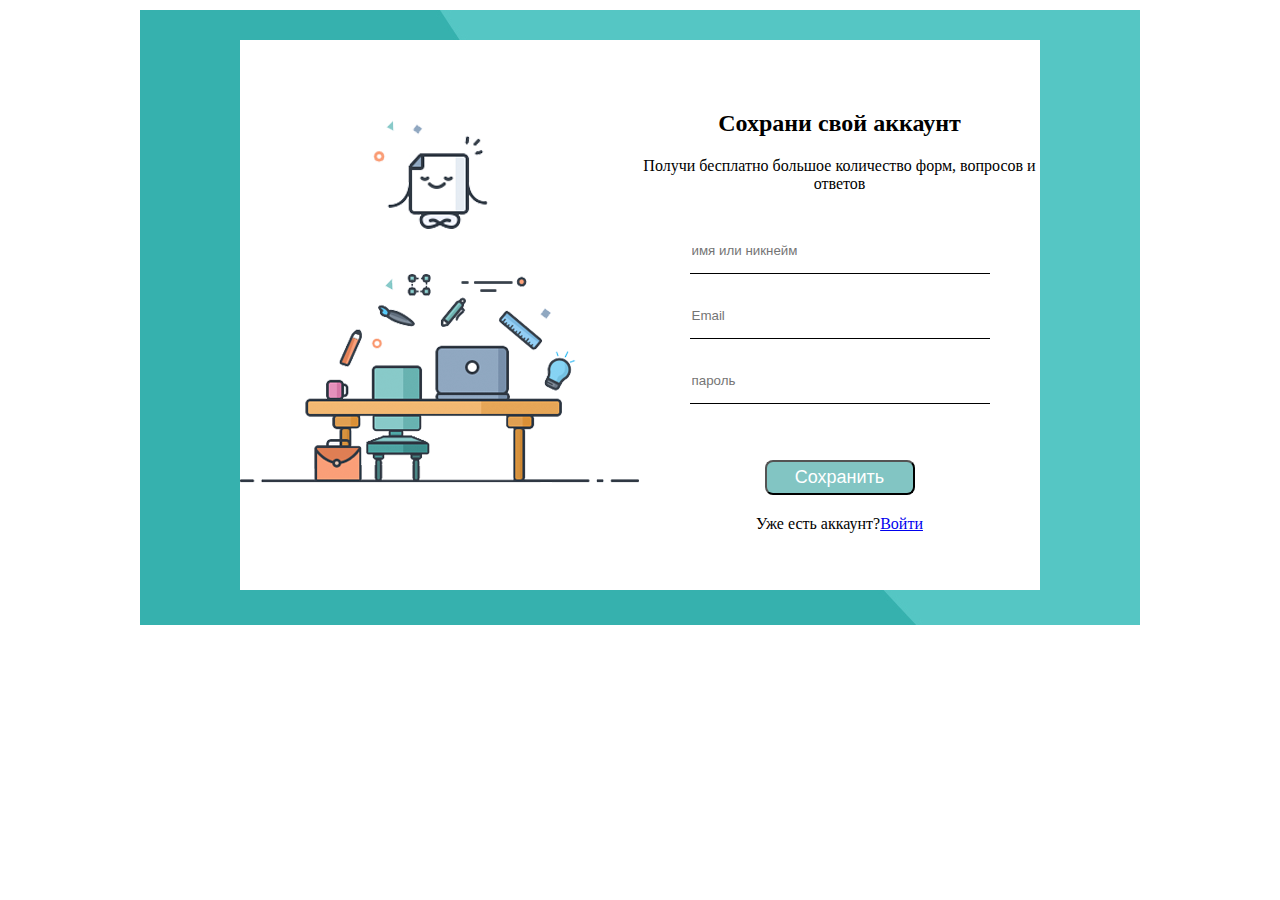
<file: index.html>
<!doctype html>
<html lang="en">
  
 <head>
    <title>forma</title>
    <meta charset="utf-8">
    <meta name="viewport" content="width=device-width, initial-scale=1, shrink-to-fit=no">
    <meta http-equiv="x-ua-compatible" content="ie-edge">
    <link rel="stylesheet" href="https://maxcdn.bootstrapcdn.com/bootstrap/4.0.0-beta.2/css/bootstrap.min.css" integrity="sha384-PsH8R72JQ3SOdhVi3uxftmaW6Vc51MKb0q5P2rRUpPvrszuE4W1povHYgTpBfshb" crossorigin="anonymous">
    <link rel="stylesheet" type="text/css" href="css/style.css">

    <!-- Yandex.Metrika counter --> <script type="text/javascript" > (function (d, w, c) { (w[c] = w[c] || []).push(function() { try { w.yaCounter47505532 = new Ya.Metrika2({ id:47505532, clickmap:true, trackLinks:true, accurateTrackBounce:true, webvisor:true, trackHash:true }); } catch(e) { } }); var n = d.getElementsByTagName("script")[0], s = d.createElement("script"), f = function () { n.parentNode.insertBefore(s, n); }; s.type = "text/javascript"; s.async = true; s.src = "https://mc.yandex.ru/metrika/tag.js"; if (w.opera == "[object Opera]") { d.addEventListener("DOMContentLoaded", f, false); } else { f(); } })(document, window, "yandex_metrika_callbacks2"); </script> <noscript><div><img src="https://mc.yandex.ru/watch/47505532" style="position:absolute; left:-9999px;" alt="" /></div></noscript> <!-- /Yandex.Metrika counter -->
 </head>
  
 <body>
  

    <div class="formes">
        <div class="form-container">
            <div class="picture">
                <img src="img/dich.png" alt="">
            </div>
            <div class="forma">
                <h2>Сохрани свой аккаунт</h2>
                <p>Получи бесплатно большое количество форм, вопросов и ответов</p>
                <form onsubmit="yaCounter47505532.reachGoal('form')" id="form" action="#" method="get">
                   <input type="hidden" name="whatever" value="Mail_form">
                    <input recuired minlength="2" name="name" id="name" type="text" placeholder="имя или никнейм">
                   
                    <input recuired name="email" id="email" type="email" placeholder="Email">
                   
                    <input recuired minlength="6" name="password" id="password" type="text" placeholder="пароль"><p>
                   
                    <button type="submit" id="button">Сохранить</button></p>
                    <div class="have">
                    <p>Уже есть аккаунт?<a href="#">Войти</a></p></div>   
                </form>
            </div>
        </div>
    </div>
   

    <script src="https://code.jquery.com/jquery-3.2.1.slim.min.js" integrity="sha384-KJ3o2DKtIkvYIK3UENzmM7KCkRr/rE9/Qpg6aAZGJwFDMVNA/GpGFF93hXpG5KkN" crossorigin="anonymous"></script>
    <script src="https://cdnjs.cloudflare.com/ajax/libs/popper.js/1.12.3/umd/popper.min.js" integrity="sha384-vFJXuSJphROIrBnz7yo7oB41mKfc8JzQZiCq4NCceLEaO4IHwicKwpJf9c9IpFgh" crossorigin="anonymous"></script>
    <script src="https://maxcdn.bootstrapcdn.com/bootstrap/4.0.0-beta.2/js/bootstrap.min.js" integrity="sha384-alpBpkh1PFOepccYVYDB4do5UnbKysX5WZXm3XxPqe5iKTfUKjNkCk9SaVuEZflJ" crossorigin="anonymous"></script>
    <script src="js/jquery.validate.min.js"></script>
  <script>
     $('#form').validate();

$(document).ready(function(){
    $("#form").submit(function() { //устанавливаем событие отправки для формы с id=form
            var form_data = $(this).serialize(); //собераем все данные из формы
            $.ajax({
            type: "POST", //Метод отправки
            url: "mail.php", //путь до php фаила отправителя
            data: form_data,
            success: function() {
                   //код в этом блоке выполняется при успешной отправке сообщения
                   alert("Ваше сообщение отпрвлено!");
            });
    });
});    

  </script>
</body>
</html>
</file>
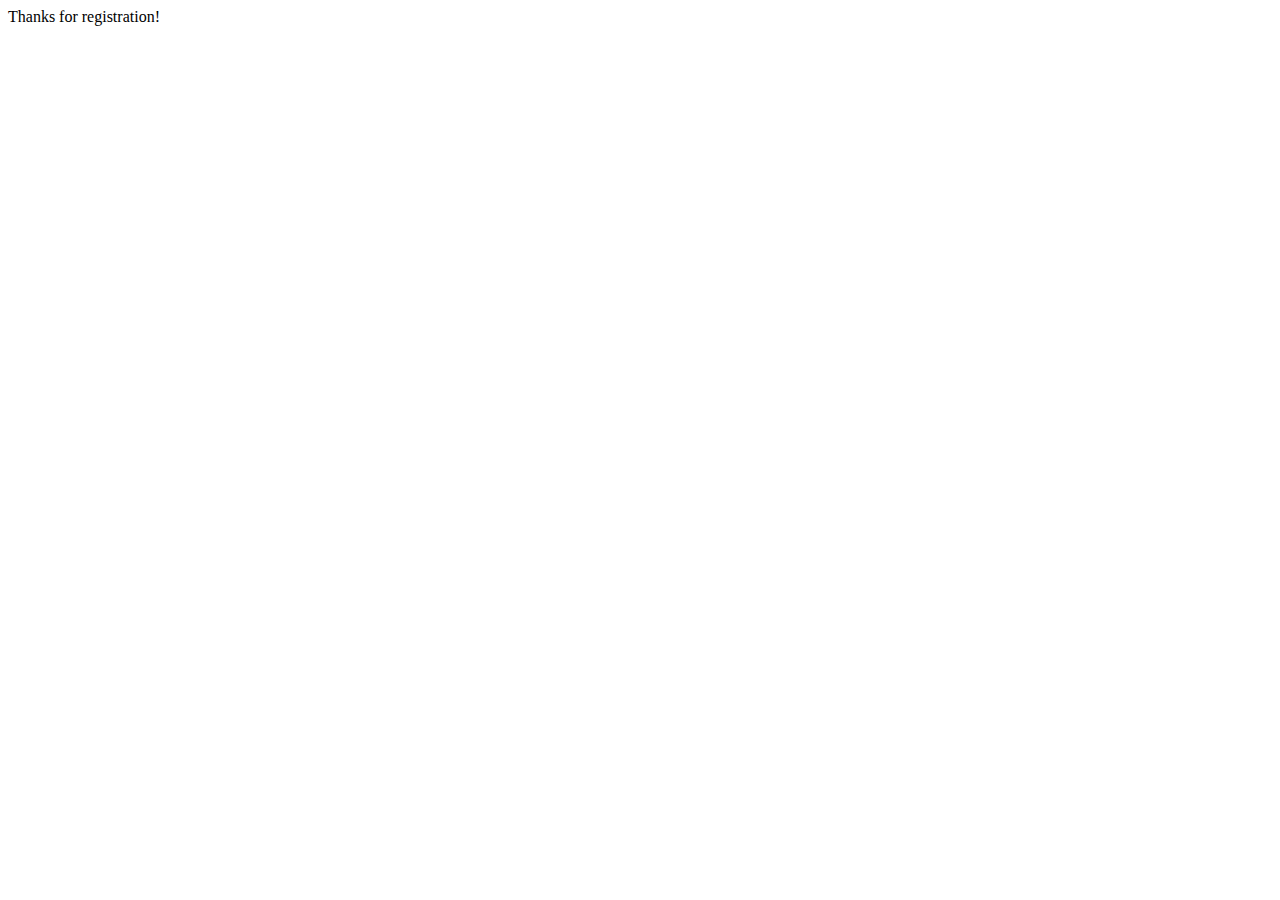
<file: thanx.html>
<!doctype html>
<html lang="en">
  
 <head>
    <title>Thanx</title>
    <meta charset="utf-8">
    <meta name="viewport" content="width=device-width, initial-scale=1, shrink-to-fit=no">
    <meta http-equiv="x-ua-compatible" content="ie-edge">
    <link rel="stylesheet" href="https://maxcdn.bootstrapcdn.com/bootstrap/4.0.0-beta.2/css/bootstrap.min.css" integrity="sha384-PsH8R72JQ3SOdhVi3uxftmaW6Vc51MKb0q5P2rRUpPvrszuE4W1povHYgTpBfshb" crossorigin="anonymous">
    <link rel="stylesheet" type="text/css" href="css/style.css">
    <!-- Yandex.Metrika counter --> <script type="text/javascript" > (function (d, w, c) { (w[c] = w[c] || []).push(function() { try { w.yaCounter47505532 = new Ya.Metrika2({ id:47505532, clickmap:true, trackLinks:true, accurateTrackBounce:true, webvisor:true, trackHash:true }); } catch(e) { } }); var n = d.getElementsByTagName("script")[0], s = d.createElement("script"), f = function () { n.parentNode.insertBefore(s, n); }; s.type = "text/javascript"; s.async = true; s.src = "https://mc.yandex.ru/metrika/tag.js"; if (w.opera == "[object Opera]") { d.addEventListener("DOMContentLoaded", f, false); } else { f(); } })(document, window, "yandex_metrika_callbacks2"); </script> <noscript><div><img src="https://mc.yandex.ru/watch/47505532" style="position:absolute; left:-9999px;" alt="" /></div></noscript> <!-- /Yandex.Metrika counter -->
 </head>

 <body>
 
  Thanks for registration!


    <script src="https://code.jquery.com/jquery-3.2.1.slim.min.js" integrity="sha384-KJ3o2DKtIkvYIK3UENzmM7KCkRr/rE9/Qpg6aAZGJwFDMVNA/GpGFF93hXpG5KkN" crossorigin="anonymous"></script>
    <script src="https://cdnjs.cloudflare.com/ajax/libs/popper.js/1.12.3/umd/popper.min.js" integrity="sha384-vFJXuSJphROIrBnz7yo7oB41mKfc8JzQZiCq4NCceLEaO4IHwicKwpJf9c9IpFgh" crossorigin="anonymous"></script>
    <script src="https://maxcdn.bootstrapcdn.com/bootstrap/4.0.0-beta.2/js/bootstrap.min.js" integrity="sha384-alpBpkh1PFOepccYVYDB4do5UnbKysX5WZXm3XxPqe5iKTfUKjNkCk9SaVuEZflJ" crossorigin="anonymous"></script>
  
</body>
</html>
</file>
<file: css/style.css>
*{-webkit-box-sizing:border-box;-moz-box-sizing:border-box;box-sizing:border-box}.formes{background:url(../img/bg.jpg);height:615px;width:1000px;margin:10px auto;padding:30px}.form-container{width:800px;height:550px;background-color:#fff;display:flex;margin:0 auto}.picture{margin-top:80px}.forma{margin-top:50px;text-align:center}.forma input{margin-top:20px;width:300px;height:45px;border-top:none;border-left:none;border-right:none;border-bottom:1px solid #000}#password{margin-bottom:40px}button{width:150px;height:35px;background-color:#82c5c3;color:#fff;font-size:18px;border-radius:8px}@media screen and (max-width:768px){.form-container{flex-direction:column}}.have{margin-top:20px}
</file>
